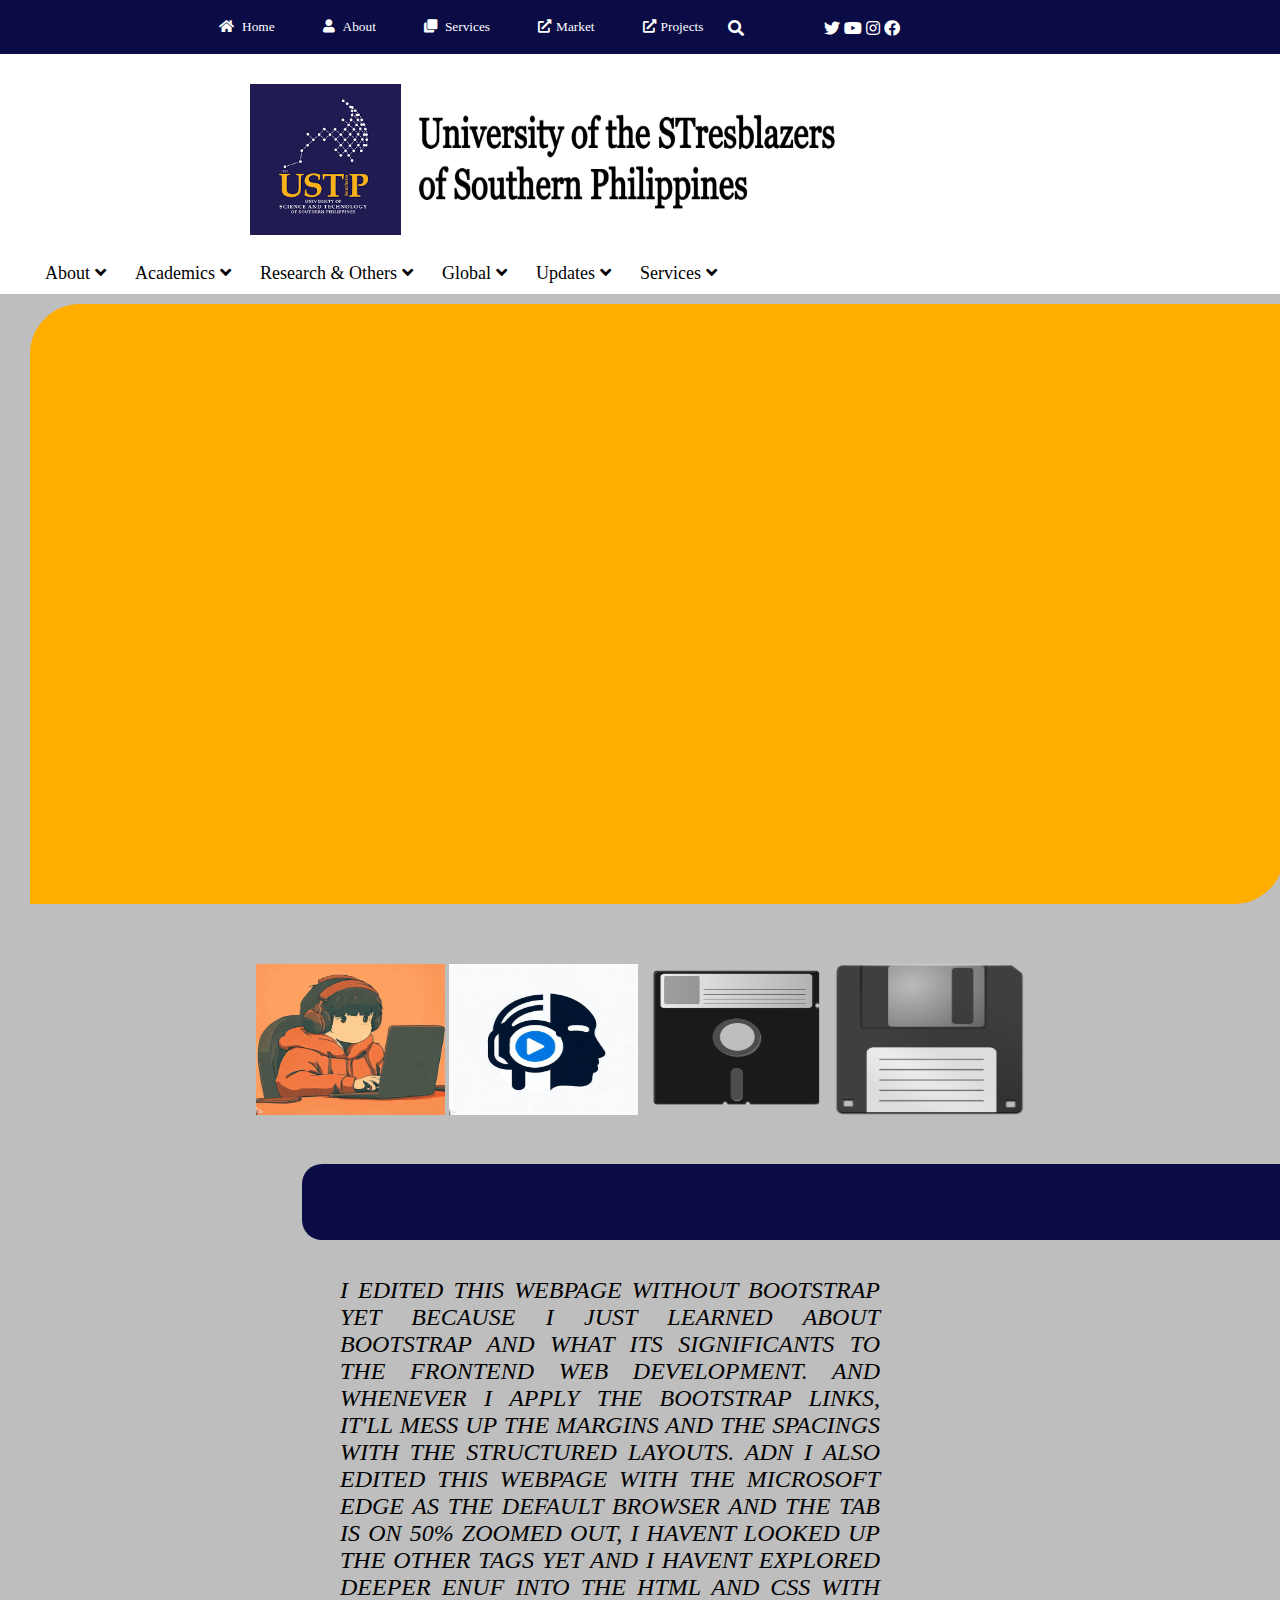
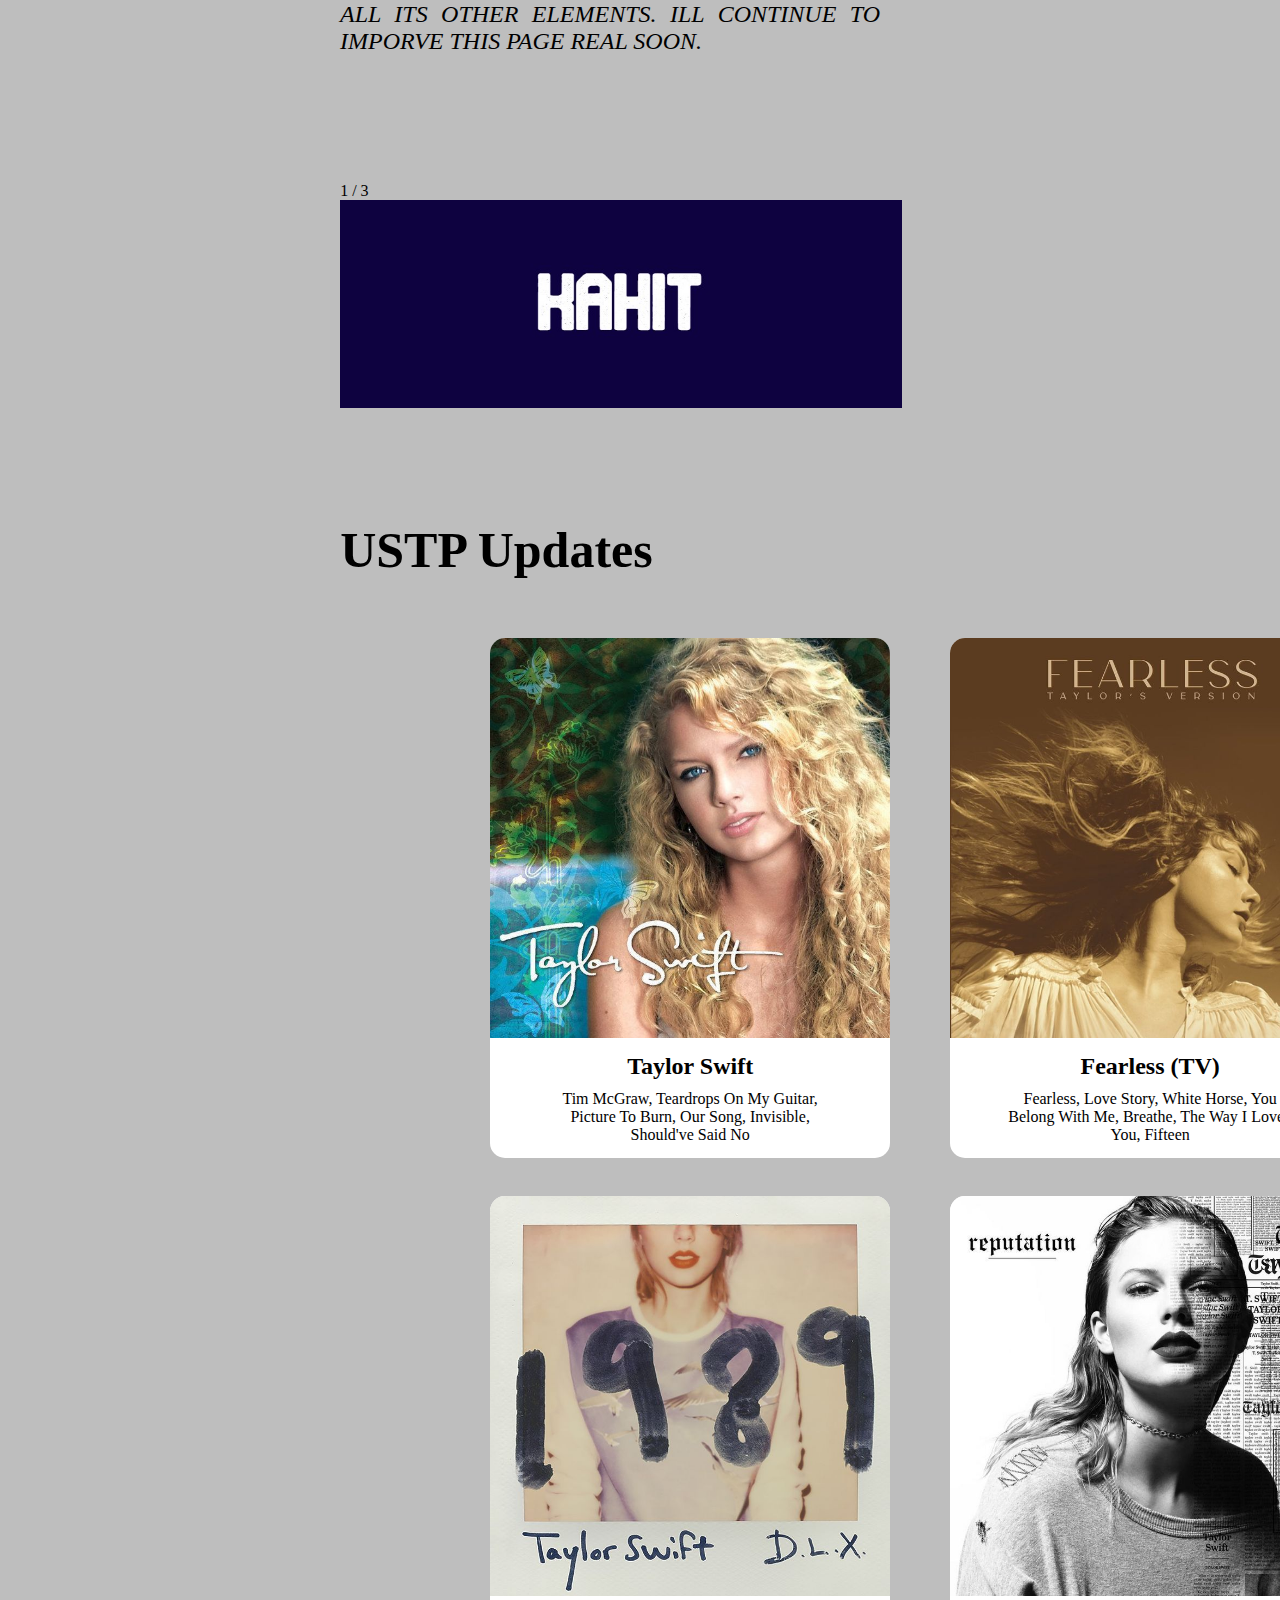
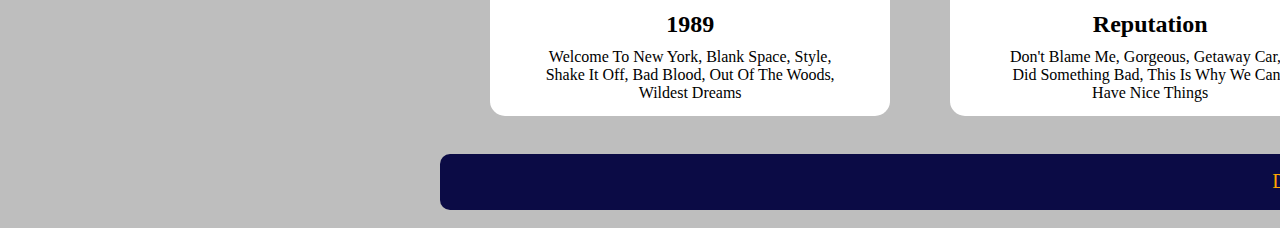
<file: Act/index.html>
<html>
<head>
    <title>Mock USTP Page</title>
    <link rel="stylesheet" href="style.css">
    <link rel="stylesheet" href="https://cdnjs.cloudflare.com/ajax/libs/font-awesome/5.15.3/css/all.min.css">
</head>
<body>
<!----------------- Menu Bar Container------------------->
    <div class="main-nav-container">
        <section class = "menu-bar">
            <nav class="external-links">
                <ul>
                    <li class = "active"><a href ="#"><i class="fa fa-home"></i>Home</a>
                    <li><a href = "#"> <i class = "fa fa-user"></i>About</a>
                        <div class = "sub-menu-1">
                            <ul>
                                <li> <a href = "#"> Mission</a><i class ="fa fa-angle-right"></i></li>
                                <li> <a href = "#"> Vision</a><i class ="fa fa-angle-right"></i></li>
                                <li> <a href = "#"> Profile</a><i class ="fa fa-angle-right"></i></li>
                            </ul>
                    <li> <a href = "#"> <i class = "fa fa-clone"></i>Services</a>
                        <div class = "sub-menu-1">
                            <ul>
                                <li> <a href = "#"> Web Design</a><i class ="fa fa-angle-right"></i></li>
                                <li> <a href = "#"> Marketing</a><i class ="fa fa-angle-right"></i></li>
                                <li> <a href = "#"> Mobile App</a><i class ="fa fa-angle-right"></i></li>
                            </ul>
                    <li><a href ="#"><i class="fas fa-external-link-alt"></i>Market</a></li>
                    <li><a href ="#"><i class="fas fa-external-link-alt"></i>Projects</a></li>
                    </li></li></ul></div>
            <div class ="social-links">
                <ul>
                    <li><i class="fa fa-search" aria-hidden="true"></i>
                    <li><a href="https://twitter.com"><i class="fab fa-twitter"></i></a></li>
                    <li><a href="https://youtube.com"><i class="fab fa-youtube"></i></a></li>
                    <li><a href="https://instagram.com"><i class="fab fa-instagram"></i></a></li>
                    <li><a href="https://facebook.com"><i class="fab fa-facebook"></i></a></li>
                </ul></div></div></li>
<!-----------------Logo and Name-------------------->
    <div class="parentbox">
        <div class="child1">
            <div class="apo1">
                <img src="samples/images.png" alt="pagelogo" style="width: 4cm; margin-top: 10px;">
                <img src="samples/stresblazer.jpg" alt="pagename" style=" width: 12.50cm; height: 3cm; 
                margin-top: 0; margin-bottom: 20px; margin-left: 1px;">
            </div>
        <!--------Drop Down Menu--------->
            <div class="apo2">
                <ul>
                    <li><a href="#">About</a><i class="fas fa-angle-down"></i></li>
                    <li><a href="#">Academics</a><i class="fas fa-angle-down"></i></li>
                    <li><a href="#">Research & Others</a><i class="fas fa-angle-down"></i></li>
                    <li><a href="#">Global</a><i class="fas fa-angle-down"></i></li>
                    <li><a href="#">Updates</a><i class="fas fa-angle-down"></i></li>
                    <li><a href="#">Services</a><i class="fas fa-angle-down"></i></li>
                </ul>
            </div></div></div>
<!--------Sponsors Images--------->
    <div class="box">
        </div>
    <section class="container">
        <div class="child-container" style="width: 800;">
            <img src="samples/chill.jpg" alt="chill" style=" width: 5cm; height: 4cm; justify-content: space-around;">
            <img src="samples/play-logo.jpg" alt="playlogo" style=" width: 5cm; height: 4cm;">
            <img src="samples/floppy.jpg" alt="floppy" style=" width: 5cm; height: 4cm;">
            <img src="samples/disk.png" alt="disk" style=" width: 5cm; height: 4cm;">
        </div></section></div></div></div></ul></header></nav></section>
        </div></div></div></div></div>
<!-------------About Container------------->
    <div class="about-container" style="width: 2025; height: 2cm; margin-left: 8cm;">
        <div>About USTP</div></div>
            <div class="paragraph">
                <p>
                    <span style="font-weight: 400;"> 
                        I EDITED THIS WEBPAGE WITHOUT BOOTSTRAP YET BECAUSE I JUST LEARNED ABOUT BOOTSTRAP 
                        AND WHAT ITS SIGNIFICANTS TO THE FRONTEND WEB DEVELOPMENT. AND WHENEVER I APPLY THE BOOTSTRAP LINKS,
                        IT'LL MESS UP THE MARGINS AND THE SPACINGS WITH THE STRUCTURED LAYOUTS.
                        ADN I ALSO EDITED THIS WEBPAGE WITH THE MICROSOFT EDGE AS THE DEFAULT BROWSER AND THE TAB IS ON 50% ZOOMED OUT,
                        I HAVENT LOOKED UP THE OTHER TAGS YET AND I HAVENT EXPLORED DEEPER ENUF INTO THE HTML 
                        AND CSS WITH ALL ITS OTHER ELEMENTS. ILL CONTINUE TO IMPORVE THIS PAGE REAL SOON.
            </span></p></div>
    <!--------------Learn More Button---------------->
    <div class="learn-more-btn" style="width: 290; height: 1.50cm; margin-left: 20.90in; padding: 1px;">
        <a class="learn-btn">
                <span class="lrn-btn">Learn more about USTP</span>
            </a></span></div>
<!----------- Slideshow container ------------->
    <div class="slideshow" style="height: 1000; margin-top: 40px; margin-left: 9cm; margin-right: 10cm;">
        <div class="mySlides fade">
            <div class="numbertext">1 / 3</div>
            <img src="samples/kahit.jpg" style="width:100%">
        </div>
  
        <div class="mySlides fade">
            <div class="numbertext">2 / 3</div>
            <img src="samples/tres.jpg" style="width:100%">
        </div>
  
        <div class="mySlides fade">
            <div class="numbertext">3 / 3</div>
            <img src="samples/lang sir.jpg" style="width:100%">
        </div>
  
<!------- The dots/circles -------->
        <div style="text-align:center">
            <span class="dot" onclick="currentSlide(1)"></span>
            <span class="dot" onclick="currentSlide(2)"></span>
            <span class="dot" onclick="currentSlide(3)"></span>
        </div>
<!-------Slides Java Script---------->
    <script>
    let slideIndex = 0;
    showSlides();

    function showSlides() {
    let i;
    let slides = document.getElementsByClassName("mySlides");
    for (i = 0; i < slides.length; i++) {
    slides[i].style.display = "none";
    }
    slideIndex++;
    if (slideIndex > slides.length) {slideIndex = 1}
    slides[slideIndex-1].style.display = "block";
    setTimeout(showSlides, 3000); // Change image every 2 seconds
    }
    </script>
<!--------USTP Update Title--------->
    <div class="ustp-updates">
        <div class="ustp-up">
            <span>USTP Updates</span>
        </div></div>
<!--------Flexbox Cards--------->
    <div class="container">
        <div class="card">
            <div class="card-img car-1"></div>
                <h2>Taylor Swift</Table></h2>
                <p>Tim McGraw, Teardrops On My Guitar, Picture To Burn, Our Song, Invisible, Should've Said No</p>
        </div>
        <div class="card">
            <div class="card-img car-2"></div>
                <h2>Fearless (TV)</h2>
                <p>Fearless, Love Story, White Horse, You Belong With Me, Breathe, The Way I Loved You, Fifteen</p>
        </div>
        <div class="card">
            <div class="card-img car-3"></div>
                <h2>Speak Now (TV)</h2>
                <p>Mine, Sparks Fly, Back To December, Speak Now, Dear John, Mean, Story Of Us, Mean, Long Live</p>
        </div>
        <div class="card">
            <div class="card-img car-4"></div>
                <h2>RED (TV)</h2>
                <p>All Too Well, Red, Begin Again, I Bet You Think About Me, Everything Has Changed, The Very First Night</p>
        </div>
        <div class="card">
            <div class="card-img car-5"></div>
                <h2>1989</h2>
                <p>Welcome To New York, Blank Space, Style, Shake It Off, Bad Blood, Out Of The Woods, Wildest Dreams</p>
        </div>
        <div class="card">
            <div class="card-img car-6"></div>
                <h2>Reputation</h2>
                <p>Don't Blame Me, Gorgeous, Getaway Car, I Did Something Bad, This Is Why We Can't Have Nice Things</p>
        </div>
        <div class="card">
            <div class="card-img car-7"></div>
                <h2>Lover</h2>
                <p>Cruel Summer, The Man, Paper Rings, Lover, London Boy, You Need To Calm Down, The Archer</p>
        </div>
        <div class="card">
            <div class="card-img car-8"></div>
                <h2>Midnights</h2>
                <p>Lavender Haze, Anti-Hero, Bejeweled, You're On Your Own Kid, Vigilante Shit</p>
        </div>
        <div class="view-ups-btn" style="width: 1900; height: 1.50cm; padding: 1px; border-radius: 10px 10px;">
            <a class="view-update">
                    <span class="ups-btn">Diri pa taman akong ma kaya</span>
                </a></span></div>
    </section>
</body>
</file>
<file: Act/style.css>
*
{
    padding:0;
    margin:0 0;
    box-sizing: border-box;
    /*border: solid black;*/
    flex-wrap: wrap;

}
body{
    background: rgb(190, 190, 190);
}
.main-nav-container{
    background-color:#0b0b45;
    width: 100%;
    display: flex;
    justify-content: center;
}
.menu-bar{
    width: 90%;
    background: #0b0b45;
    display: flex;
    justify-content: space-between;
    align-items: center;
    margin-left: 200px;
}
.menu-bar ul
{
    display:inline-flex;
    list-style: none;
    color: #fff
}
.menu-bar li
{
    min-width: fit-content;
    margin:12px;
    padding:7px;
    margin-right: none;
    font-size: smaller;
}
.menu-bar li a{
    margin-right: 10px;
    text-decoration: none;
    color: #fff;
}
.menu-bar li i{
    margin-right:5px;
    text-decoration: none;
}
.menu-bar li a:hover{
    color: blueviolet;
}
.menu-bar ul li:hover{
    color: aqua;
}
.active .menu-bar li:hover
{
    background: #0b0b45;
    border-radius: 2px;
}
.menu-bar .fa
{
    margin-right:8px;
}
.sub-menu-1
{
    display: none;
}
.menu-bar ul li:hover .sub-menu-1
{
    display: block;
    position: absolute;
    background: rgb(17, 0, 95);
    margin-top: 15px;
}
.menu-bar ul li:hover .sub-menu-1 ul
{
    display: block;
    margin: 10px;
}
.menu-bar ul li:hover .sub-menu-1 ul li
{
    width:150px;
    padding: 10px;
    border-bottom: 1px dotted #fff;
    background: transparent;
    border-radius:0;
    text-align:left;
}
.menu-bar ul li:hover .sub-menu-1 ul li:last-child
{
    border-bottom: none;
}
.menu-bar ul li:hover .sub-menu-1 ul li a:hover
{
    color: blueviolet;
}
.fa-angle-right
{
    float:right;
}
.social-links{
    text-align: center;
}
.social-links ul{
    position: absolute;
    margin-right: 300px;
    top: 0;
    right: 0;
    margin-top: 20px;
    margin-left: 30%;
}
.social-links li {
    display: inline-block;
  }
.fa-facebook{
    margin-right: 80px;
}
.social-links li a {
    color: #fff;
    text-decoration: none;
    font-size: 20px;
    transition: opacity 0.3s ease;
    display: block;
    font-size: medium;
}
.social-links li i{
    color: #fff;
    font-size: medium;
}
.social-links li a:hover {
    color: gold;
    border-right: none;
}
.fa-search{
    font-size:larger;
    align-items: center;
    margin-right: 80px;
}
.social-links li i{
    transition: .3s ease;
    display: block;
    text-decoration: none;
}
.social-links li i:hover{
    color: gold;
    border-right: none;
}
.sub-menu-2
{
    display:none;
}
.hover-me:hover .sub-menu-2
{
    position: absolute;
    display: block;
    margin-top: 40px;
    margin-left: 140px;
    background: blueviolet;
}
.parentbox{
    background-color: #fff;
    width: auto;
    padding: 20px;
    justify-content: center;
    display: flex;
}
.child1{
    display: flex;
    justify-content: space-between;
    width: 100%;
    align-items: center;
    height: 200px;
}
.apo1{
    width: 690px;
    height: 5cm;
}
.child1 .apo1{
    margin-left: 230px;
}
.child1 .apo2{
    margin-right: 230px;
}
.apo1 img{
    width: 100px;
    height: auto;
    margin: 0;
    padding: 0;
    flex-wrap: wrap;
}
.apo2 ul li{
    display: inline-block;
    margin-left: 20px;
    list-style: none;
    font-size: large;
}
.apo2 ul li a{
    text-decoration: none;
    color: rgb(0, 0, 0);
    padding: 5px;
    transition: .3s;
}
.apo2 ul li a i{
    margin-left: 10px;
}
.apo2 ul li:hover a{
    color: rgb(255, 123, 0);
}
.apo2 ul li:hover i{
    color: rgb(146, 97, 5);
}
.box{
    height: 600px;
    width: 98%;
    margin-top: 10px;
    background: rgb(255, 174, 0);
    border-top-left-radius: 50px;
    border-bottom-right-radius: 50px;
    margin-left: 30px;
}
.container{
    margin-top: 50px;
    height: 200px;
}
.child-container{
    height: 180px;
    margin: auto;
    text-align: center;
    justify-content: center;
}
.child-container img{
    margin-top: 10px;
}
.about-container{
    margin-top: 10px;
    background-color: #0b0b45;
    justify-content: center;
    display: flex;
    border-radius: 20px;
}
.about-container div{
    text-decoration: none;
    color: #fff;
    margin-top: 15px;
    font-size: 250%;
    margin-left: 45cm;
}
.paragraph p{
    font-style: oblique;
    font-size: x-large;
    margin-top: 1cm;
    text-align: justify;
    margin-left: 340px;
    margin-right: 400px;
}
.learn-more-btn{
    margin-top: 30px;
    background: #0b0b45;
    justify-content: center;
    display: flex;
}
.learn-more-btn a:hover{
    color: yellow;
}
.learn-btn span{
    text-decoration: none;
    color: orange;
    margin-top: 15px;
    font-size: 20;
    display: flex;
  }
  
  /* Hide the images by default */
  .mySlides {
    display: none;
  }
  
  /* Next & previous buttons */
  .prev, .next {
    cursor: pointer;
    position: absolute;
    top: 50%;
    width: auto;
    margin-top: -22px;
    padding: 16px;
    color: white;
    font-weight: bold;
    font-size: 18px;
    transition: 0.6s ease;
    border-radius: 0 3px 3px 0;
    user-select: none;
  }
  
  /* Fading animation */
  .fade {
    animation-name: fade;
    animation-duration: 1s;
  }
  
  @keyframes fade {
    from {opacity: 1}
    to {opacity: 2}
  }
  .ustp-updates{
    margin-top: 3cm;
    width: 400;
    height: 1.50cm;
    margin-bottom: 1cm;
  }
  .ustp-up{
    height: 1.50cm;
    width: 400;
  }
  .ustp-up span{
    font-size: 50;
    font-weight: 600;
    text-align: center;
  }
div .container{
    display: flex;
    width: 2000;
    height: 1200;
    margin-left: 100px;
}
.card{
    background: white;
    width: 400px;
    height: 520px;
    margin: 10px;
    margin-left: 50px;
    border-radius: 15px 15px;
}
.card-img{
    height: 400px;
    margin-bottom: 15px;
    background-size: cover;
    border-radius: 15px 15px 0 0;
}
.container h2{
    text-align: center;
}
.container p{
    text-align: center;
    margin-top: 10px;
    margin-left: 50px;
    margin-right: 50px;
}
.car-1{
    background-image: url("samples/debut.jpg");
}
.car-2{
    background-image: url("samples/fearless.jpg");
}
.car-3{
    background-image: url("samples/speaknow.jpg");
}
.car-4{
    background-image: url("samples/red.jpg");
}
.car-5{
    background-image: url("samples/nineteen.jpg");
}
.car-6{
    background-image: url("samples/reputation.jpg");
}
.car-7{
    background-image: url("samples/lover.jpg");
}
.car-8{
    background-image: url("samples/midnights.jpg");
}
.view-ups-btn{
    margin-top: 10px;
    background: #0b0b45;
    justify-content: center;
    display: flex;
}
.ups-btn span{
    text-decoration: none;
    color: orange;
    margin-top: 15px;
    font-size: 20;
    display: flex;
  }
  .view-update{
    color: orange;
    text-align: center;
    margin-top: 15px;
    font-size: 20;
    display: flex;
  }
</file>
